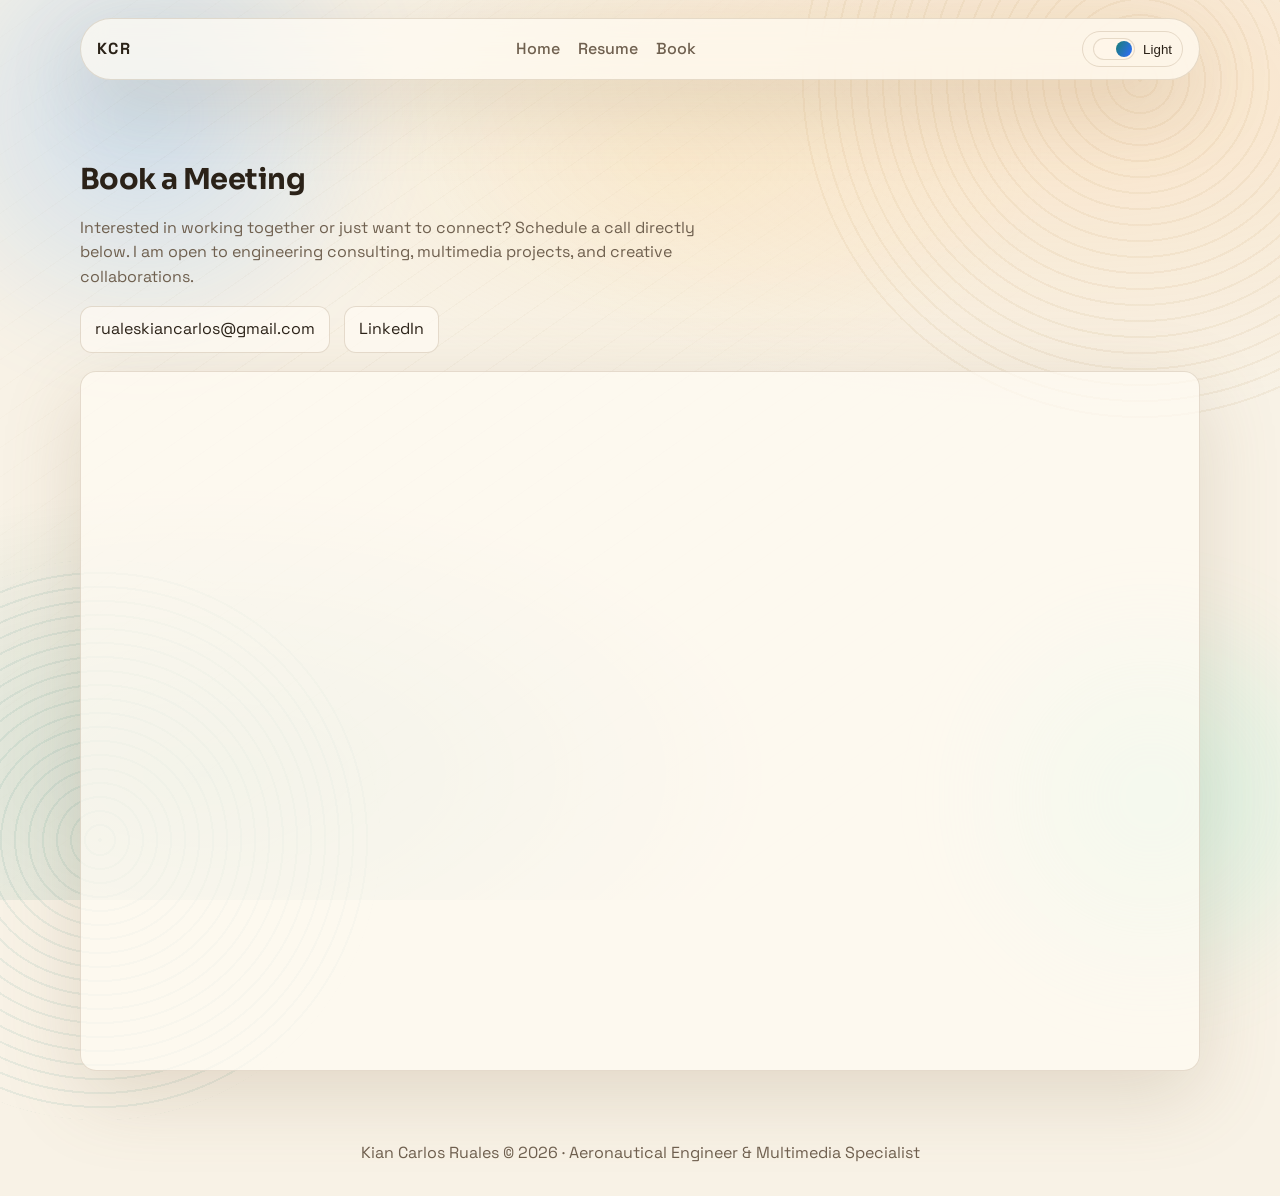
<file: book.html>
<!DOCTYPE html>
<html lang="en" data-theme="dark">
  <head>
    <meta charset="UTF-8" />
    <meta name="viewport" content="width=device-width, initial-scale=1.0" />
    <title>Kian Carlos Ruales | Book a Meeting</title>
    <meta
      name="description"
      content="Book a consultation or creative call with Kian Carlos Ruales."
    />
    <link rel="preconnect" href="https://fonts.googleapis.com" />
    <link rel="preconnect" href="https://fonts.gstatic.com" crossorigin />
    <link
      href="https://fonts.googleapis.com/css2?family=Space+Grotesk:wght@400;500;700&family=Sora:wght@400;600;700&display=swap"
      rel="stylesheet"
    />
    <link
      href="https://assets.calendly.com/assets/external/widget.css"
      rel="stylesheet"
    />
    <link rel="stylesheet" href="styles.css" />
  </head>
  <body>
    <div class="bg-orb bg-orb-a" aria-hidden="true"></div>
    <div class="bg-orb bg-orb-b" aria-hidden="true"></div>
    <div class="sparkles sparkles-a" aria-hidden="true"></div>
    <div class="sparkles sparkles-b" aria-hidden="true"></div>
    <div class="light-wave light-wave-a" aria-hidden="true"></div>
    <div class="light-wave light-wave-b" aria-hidden="true"></div>
    <div class="grain" aria-hidden="true"></div>

    <header class="site-header">
      <a class="brand" href="index.html">KCR</a>
      <nav class="site-nav" aria-label="Main">
        <a href="index.html">Home</a>
        <a href="resume.html">Resume</a>
        <a href="book.html">Book</a>
      </nav>
      <button id="themeToggle" class="theme-toggle" aria-label="Switch theme">
        <span class="theme-toggle-track">
          <span class="theme-toggle-knob"></span>
        </span>
        <span id="themeLabel">Dark</span>
      </button>
    </header>

    <main>
      <section class="section contact reveal">
        <h2>Book a Meeting</h2>
        <p>
          Interested in working together or just want to connect? Schedule a call
          directly below. I am open to engineering consulting, multimedia
          projects, and creative collaborations.
        </p>
        <div class="contact-links">
          <a href="mailto:rualeskiancarlos@gmail.com">rualeskiancarlos@gmail.com</a>
          <a
            href="https://www.linkedin.com/in/kian-carlos-ruales-80a3aa389/"
            target="_blank"
            rel="noreferrer"
            >LinkedIn</a
          >
        </div>
        <div
          class="calendly-inline-widget calendly-embed"
          data-url="https://calendly.com/rualeskiancarlos/30min"
          style="min-width: 320px; height: 700px"
        ></div>
      </section>
    </main>

    <footer class="site-footer">
      <p>Kian Carlos Ruales © 2026 · Aeronautical Engineer & Multimedia Specialist</p>
    </footer>

    <script src="https://assets.calendly.com/assets/external/widget.js" async></script>
    <script src="script.js"></script>
  </body>
</html>
</file>
<file: styles.css>
:root {
  --bg: #06090f;
  --surface: #0f1621;
  --surface-2: #121f2d;
  --text: #eff5ff;
  --muted: #9bb2c8;
  --accent: #7cf2d4;
  --accent-2: #59a4ff;
  --border: rgba(145, 175, 204, 0.2);
  --shadow: 0 24px 80px rgba(4, 14, 22, 0.45);
}

:root[data-theme="light"] {
  --bg: #f8f2e6;
  --surface: rgba(255, 251, 243, 0.84);
  --surface-2: #fff7ea;
  --text: #2b2218;
  --muted: #6f604f;
  --accent: #197f74;
  --accent-2: #2f6bff;
  --border: rgba(141, 116, 79, 0.22);
  --shadow: 0 24px 80px rgba(137, 110, 74, 0.2);
}

* {
  box-sizing: border-box;
}

html,
body {
  margin: 0;
  padding: 0;
}

body {
  font-family: "Space Grotesk", sans-serif;
  color: var(--text);
  background: var(--bg);
  min-height: 100vh;
  line-height: 1.55;
  overflow-x: hidden;
  transition: background 260ms ease, color 260ms ease;
}

h1,
h2,
h3 {
  font-family: "Sora", sans-serif;
  line-height: 1.1;
  letter-spacing: -0.02em;
  margin: 0;
}

p {
  margin: 0;
}

img {
  max-width: 100%;
  display: block;
}

main,
.site-header,
.site-footer {
  width: min(1120px, 92vw);
  margin-inline: auto;
}

.site-header {
  position: sticky;
  top: 18px;
  z-index: 20;
  margin-top: 18px;
  padding: 12px 16px;
  border-radius: 999px;
  background: color-mix(in srgb, var(--surface) 85%, transparent);
  border: 1px solid var(--border);
  box-shadow: var(--shadow);
  backdrop-filter: blur(12px);
  display: flex;
  align-items: center;
  justify-content: space-between;
  gap: 16px;
}

.brand {
  color: var(--text);
  text-decoration: none;
  font-weight: 700;
  letter-spacing: 0.08em;
}

.site-nav {
  display: flex;
  gap: 18px;
  align-items: center;
}

.site-nav a {
  color: var(--muted);
  text-decoration: none;
  font-weight: 500;
}

.site-nav a:hover {
  color: var(--text);
}

.theme-toggle {
  background: transparent;
  border: 1px solid var(--border);
  color: var(--text);
  border-radius: 999px;
  padding: 6px 10px;
  display: inline-flex;
  align-items: center;
  gap: 8px;
  cursor: pointer;
}

.theme-toggle-track {
  width: 42px;
  height: 22px;
  border-radius: 999px;
  border: 1px solid var(--border);
  background: color-mix(in srgb, var(--surface-2) 72%, transparent);
  position: relative;
}

.theme-toggle-knob {
  width: 16px;
  height: 16px;
  border-radius: 50%;
  background: linear-gradient(120deg, var(--accent), var(--accent-2));
  position: absolute;
  top: 2px;
  left: 2px;
  transition: left 220ms ease;
}

:root[data-theme="light"] .theme-toggle-knob {
  left: 22px;
}

.section {
  margin-top: 84px;
  position: relative;
  z-index: 1;
}

.hero {
  display: grid;
  grid-template-columns: 1.2fr 0.8fr;
  align-items: center;
  gap: 36px;
  min-height: 80vh;
}

.eyebrow {
  color: var(--accent);
  text-transform: uppercase;
  font-weight: 600;
  letter-spacing: 0.12em;
  margin-bottom: 12px;
}

h1 {
  font-size: clamp(2.4rem, 6vw, 4.8rem);
  margin-bottom: 10px;
}

.subtitle {
  font-size: clamp(1.05rem, 2vw, 1.45rem);
  color: var(--muted);
  margin-bottom: 20px;
}

.lead {
  max-width: 62ch;
  color: color-mix(in srgb, var(--text) 88%, var(--muted));
  margin-bottom: 28px;
}

.hero-actions {
  display: flex;
  flex-wrap: wrap;
  gap: 12px;
}

.btn {
  border-radius: 12px;
  text-decoration: none;
  font-weight: 700;
  padding: 12px 16px;
  border: 1px solid var(--border);
}

.btn-primary {
  color: #03151a;
  background: linear-gradient(130deg, var(--accent), #95ffd9);
  border: none;
}

.btn-ghost {
  color: var(--text);
  background: color-mix(in srgb, var(--surface) 88%, transparent);
}

.hero-image-wrap {
  border-radius: 28px;
  overflow: hidden;
  border: 1px solid var(--border);
  box-shadow: var(--shadow);
  background: radial-gradient(circle at 20% 10%, rgba(124, 242, 212, 0.2), transparent 38%),
    var(--surface);
}

.hero-image {
  width: 100%;
  height: 100%;
  object-fit: cover;
}

h2 {
  font-size: clamp(1.8rem, 2.2vw, 2.6rem);
  margin-bottom: 20px;
}

.cards {
  display: grid;
  gap: 18px;
}

.cards.four {
  grid-template-columns: repeat(4, minmax(0, 1fr));
}

.cards.three {
  grid-template-columns: repeat(3, minmax(0, 1fr));
}

.featured-wrap {
  display: grid;
  grid-template-columns: 0.95fr 1.05fr;
  gap: 18px;
}

.feature-list {
  display: grid;
  gap: 10px;
}

.feature-item {
  width: 100%;
  text-align: left;
  background: color-mix(in srgb, var(--surface) 84%, transparent);
  border: 1px solid var(--border);
  color: var(--text);
  border-radius: 14px;
  padding: 12px 14px;
  display: grid;
  gap: 4px;
  cursor: pointer;
  transition: transform 200ms ease, border-color 200ms ease, background 200ms ease;
}

.feature-item span {
  font-size: 0.72rem;
  letter-spacing: 0.1em;
  color: var(--muted);
}

.feature-item strong {
  font-family: "Sora", sans-serif;
  font-size: 0.92rem;
  font-weight: 600;
}

.feature-item:hover {
  transform: translateY(-1px);
  border-color: color-mix(in srgb, var(--accent) 56%, var(--border));
}

.feature-item.is-active {
  background: linear-gradient(
      135deg,
      color-mix(in srgb, var(--accent) 20%, transparent),
      color-mix(in srgb, var(--accent-2) 18%, transparent)
    ),
    color-mix(in srgb, var(--surface) 88%, transparent);
  border-color: color-mix(in srgb, var(--accent) 62%, var(--border));
}

.feature-panel {
  background: color-mix(in srgb, var(--surface) 88%, transparent);
  border: 1px solid var(--border);
  border-radius: 20px;
  padding: 24px;
  box-shadow: var(--shadow);
}

.feature-panel h3 {
  margin-bottom: 12px;
}

.feature-panel p {
  color: var(--muted);
  max-width: 58ch;
}

.card,
.edu-card,
.timeline-item {
  background: color-mix(in srgb, var(--surface) 86%, transparent);
  border: 1px solid var(--border);
  border-radius: 20px;
  box-shadow: var(--shadow);
}

.card,
.edu-card {
  padding: 20px;
}

.card h3,
.timeline-content h3,
.edu-card h3 {
  margin-bottom: 10px;
}

.tag {
  color: var(--accent);
  font-size: 0.85rem;
  letter-spacing: 0.06em;
  text-transform: uppercase;
  margin-bottom: 8px;
}

.card ul,
.timeline-content ul {
  margin: 0;
  padding-left: 18px;
  color: var(--muted);
  display: grid;
  gap: 8px;
}

.timeline {
  display: grid;
  gap: 16px;
}

.timeline-item {
  padding: 18px;
  display: grid;
  grid-template-columns: 220px 1fr;
  gap: 16px;
}

.timeline-meta p {
  color: var(--accent);
  font-weight: 700;
  margin-bottom: 6px;
}

.timeline-meta span {
  color: var(--muted);
  font-size: 0.9rem;
}

.contact p {
  color: var(--muted);
  max-width: 66ch;
  margin-bottom: 16px;
}

.contact-links {
  display: flex;
  flex-wrap: wrap;
  gap: 14px;
}

.contact-links a {
  color: var(--text);
  text-decoration: none;
  border: 1px solid var(--border);
  border-radius: 12px;
  padding: 10px 14px;
  background: color-mix(in srgb, var(--surface) 82%, transparent);
}

.calendly-embed {
  margin-top: 18px;
  border-radius: 16px;
  overflow: hidden;
  border: 1px solid var(--border);
  background: color-mix(in srgb, var(--surface) 86%, transparent);
  box-shadow: var(--shadow);
}

.site-footer {
  margin-block: 70px 30px;
  color: var(--muted);
  text-align: center;
}

.bg-orb {
  position: fixed;
  z-index: 0;
  pointer-events: none;
  filter: blur(32px);
  opacity: 0.5;
}

.bg-orb-a {
  width: 42vw;
  height: 42vw;
  min-width: 260px;
  min-height: 260px;
  top: -12vw;
  left: -10vw;
  background: radial-gradient(circle at center, rgba(93, 168, 255, 0.55), transparent 68%);
}

.bg-orb-b {
  width: 36vw;
  height: 36vw;
  min-width: 220px;
  min-height: 220px;
  right: -8vw;
  bottom: -10vw;
  background: radial-gradient(circle at center, rgba(124, 242, 212, 0.55), transparent 68%);
}

.grain {
  position: fixed;
  inset: 0;
  z-index: 0;
  pointer-events: none;
  background-image: radial-gradient(rgba(255, 255, 255, 0.08) 1px, transparent 1px);
  background-size: 3px 3px;
  opacity: 0.04;
}

.sparkles,
.light-wave {
  position: fixed;
  inset: 0;
  z-index: 0;
  pointer-events: none;
}

.sparkles {
  opacity: 0;
  transition: opacity 260ms ease;
  mix-blend-mode: screen;
}

:root[data-theme="dark"] .sparkles {
  opacity: 1;
}

.sparkles-a {
  background-image:
    radial-gradient(1.45px 1.45px at 16% 24%, rgba(255, 255, 255, 0.9), transparent),
    radial-gradient(1.15px 1.15px at 44% 14%, rgba(212, 238, 255, 0.82), transparent),
    radial-gradient(1.35px 1.35px at 72% 36%, rgba(189, 245, 235, 0.84), transparent),
    radial-gradient(1.1px 1.1px at 86% 18%, rgba(255, 255, 255, 0.78), transparent),
    radial-gradient(1.4px 1.4px at 22% 72%, rgba(194, 224, 255, 0.82), transparent),
    radial-gradient(1.2px 1.2px at 58% 64%, rgba(255, 255, 255, 0.86), transparent),
    radial-gradient(1.1px 1.1px at 80% 78%, rgba(188, 244, 232, 0.82), transparent);
  background-size: 100% 100%;
  animation: twinkle 5.4s ease-in-out infinite alternate, driftA 24s linear infinite;
}

.sparkles-b {
  background-image:
    radial-gradient(1.1px 1.1px at 10% 44%, rgba(255, 255, 255, 0.76), transparent),
    radial-gradient(1.3px 1.3px at 34% 54%, rgba(184, 239, 228, 0.72), transparent),
    radial-gradient(1.05px 1.05px at 51% 26%, rgba(215, 236, 255, 0.76), transparent),
    radial-gradient(1.2px 1.2px at 67% 58%, rgba(255, 255, 255, 0.8), transparent),
    radial-gradient(1.05px 1.05px at 90% 40%, rgba(190, 224, 255, 0.72), transparent),
    radial-gradient(1.1px 1.1px at 42% 82%, rgba(255, 255, 255, 0.78), transparent),
    radial-gradient(1.05px 1.05px at 73% 90%, rgba(194, 244, 233, 0.72), transparent);
  background-size: 100% 100%;
  animation: twinkle 6.2s ease-in-out infinite alternate-reverse, driftB 30s linear infinite;
}

:root[data-theme="dark"] .sparkles-a,
:root[data-theme="dark"] .sparkles-b {
  filter: drop-shadow(0 0 3px rgba(173, 222, 255, 0.22));
}

.sparkles::before,
.sparkles::after {
  content: "";
  position: absolute;
  inset: 0;
  background-repeat: repeat;
  pointer-events: none;
}

.sparkles-a::before {
  background-image: radial-gradient(circle, rgba(255, 255, 255, 0.58) 0.7px, transparent 0.9px);
  background-size: 30px 30px;
  opacity: 0.34;
}

.sparkles-a::after {
  background-image: radial-gradient(circle, rgba(174, 223, 255, 0.58) 0.62px, transparent 0.8px);
  background-size: 52px 52px;
  opacity: 0.24;
}

.sparkles-b::before {
  background-image: radial-gradient(circle, rgba(198, 247, 235, 0.52) 0.58px, transparent 0.76px);
  background-size: 40px 40px;
  opacity: 0.25;
}

.sparkles-b::after {
  background-image: radial-gradient(circle, rgba(255, 255, 255, 0.5) 0.58px, transparent 0.76px);
  background-size: 68px 68px;
  opacity: 0.2;
}

@keyframes twinkle {
  0% {
    opacity: 0.3;
    transform: translateY(0px);
  }
  35% {
    opacity: 0.62;
  }
  65% {
    opacity: 0.34;
  }
  100% {
    opacity: 0.72;
    transform: translateY(-3px);
  }
}

@keyframes driftA {
  0% {
    transform: translate3d(0, 0, 0);
  }
  100% {
    transform: translate3d(-10px, -14px, 0);
  }
}

@keyframes driftB {
  0% {
    transform: translate3d(0, 0, 0);
  }
  100% {
    transform: translate3d(9px, -12px, 0);
  }
}

.light-wave {
  opacity: 0;
  transition: opacity 260ms ease;
}

:root[data-theme="light"] .light-wave {
  opacity: 1;
}

.light-wave-a {
  background:
    radial-gradient(72% 48% at 84% 10%, rgba(255, 173, 86, 0.2), transparent 74%),
    radial-gradient(58% 42% at 16% 86%, rgba(29, 126, 113, 0.16), transparent 76%),
    radial-gradient(42% 34% at 52% 18%, rgba(255, 220, 153, 0.2), transparent 72%);
  animation: creamFlow 20s ease-in-out infinite alternate;
}

.light-wave-b {
  background:
    repeating-linear-gradient(
      -35deg,
      rgba(145, 113, 62, 0.048) 0,
      rgba(145, 113, 62, 0.048) 1px,
      transparent 1px,
      transparent 24px
    );
  mask-image: radial-gradient(circle at 30% 40%, rgba(0, 0, 0, 0.82), transparent 66%);
  animation: creamFlowReverse 24s ease-in-out infinite alternate;
}

/* Add decorative topographic lines in light mode for a distinct background design. */
:root[data-theme="light"] body::before,
:root[data-theme="light"] body::after {
  content: "";
  position: fixed;
  z-index: 0;
  pointer-events: none;
  border-radius: 50%;
}

:root[data-theme="light"] body::before {
  width: 680px;
  height: 680px;
  top: -260px;
  right: -200px;
  background:
    repeating-radial-gradient(circle at center,
      rgba(170, 122, 57, 0.12) 0,
      rgba(170, 122, 57, 0.12) 2px,
      transparent 2px,
      transparent 16px);
  opacity: 0.66;
}

:root[data-theme="light"] body::after {
  width: 560px;
  height: 560px;
  left: -180px;
  bottom: -220px;
  background:
    repeating-radial-gradient(circle at center,
      rgba(35, 124, 115, 0.11) 0,
      rgba(35, 124, 115, 0.11) 2px,
      transparent 2px,
      transparent 14px);
  opacity: 0.72;
}

@keyframes creamFlow {
  0% {
    transform: translate3d(0, 0, 0) scale(1);
    filter: saturate(1);
  }
  100% {
    transform: translate3d(-8px, 10px, 0) scale(1.02);
    filter: saturate(1.08);
  }
}

@keyframes creamFlowReverse {
  0% {
    transform: translate3d(0, 0, 0);
    opacity: 1;
  }
  100% {
    transform: translate3d(9px, -8px, 0);
    opacity: 0.88;
  }
}

.reveal {
  opacity: 0;
  transform: translateY(18px);
  animation: revealUp 700ms ease forwards;
  animation-delay: var(--delay, 0ms);
}

@keyframes revealUp {
  to {
    opacity: 1;
    transform: translateY(0);
  }
}

@media (max-width: 1024px) {
  .cards.four {
    grid-template-columns: repeat(2, minmax(0, 1fr));
  }

  .featured-wrap {
    grid-template-columns: 1fr;
  }

  .hero {
    grid-template-columns: 1fr;
    min-height: unset;
    padding-top: 46px;
  }

  .hero-image-wrap {
    max-width: 520px;
  }
}

@media (max-width: 760px) {
  .site-header {
    border-radius: 18px;
    display: grid;
    gap: 10px;
    justify-items: start;
  }

  .site-nav {
    flex-wrap: wrap;
    gap: 10px 14px;
  }

  .cards.four,
  .cards.three,
  .timeline-item {
    grid-template-columns: 1fr;
  }

  .timeline-item {
    gap: 10px;
  }
}
</file>
